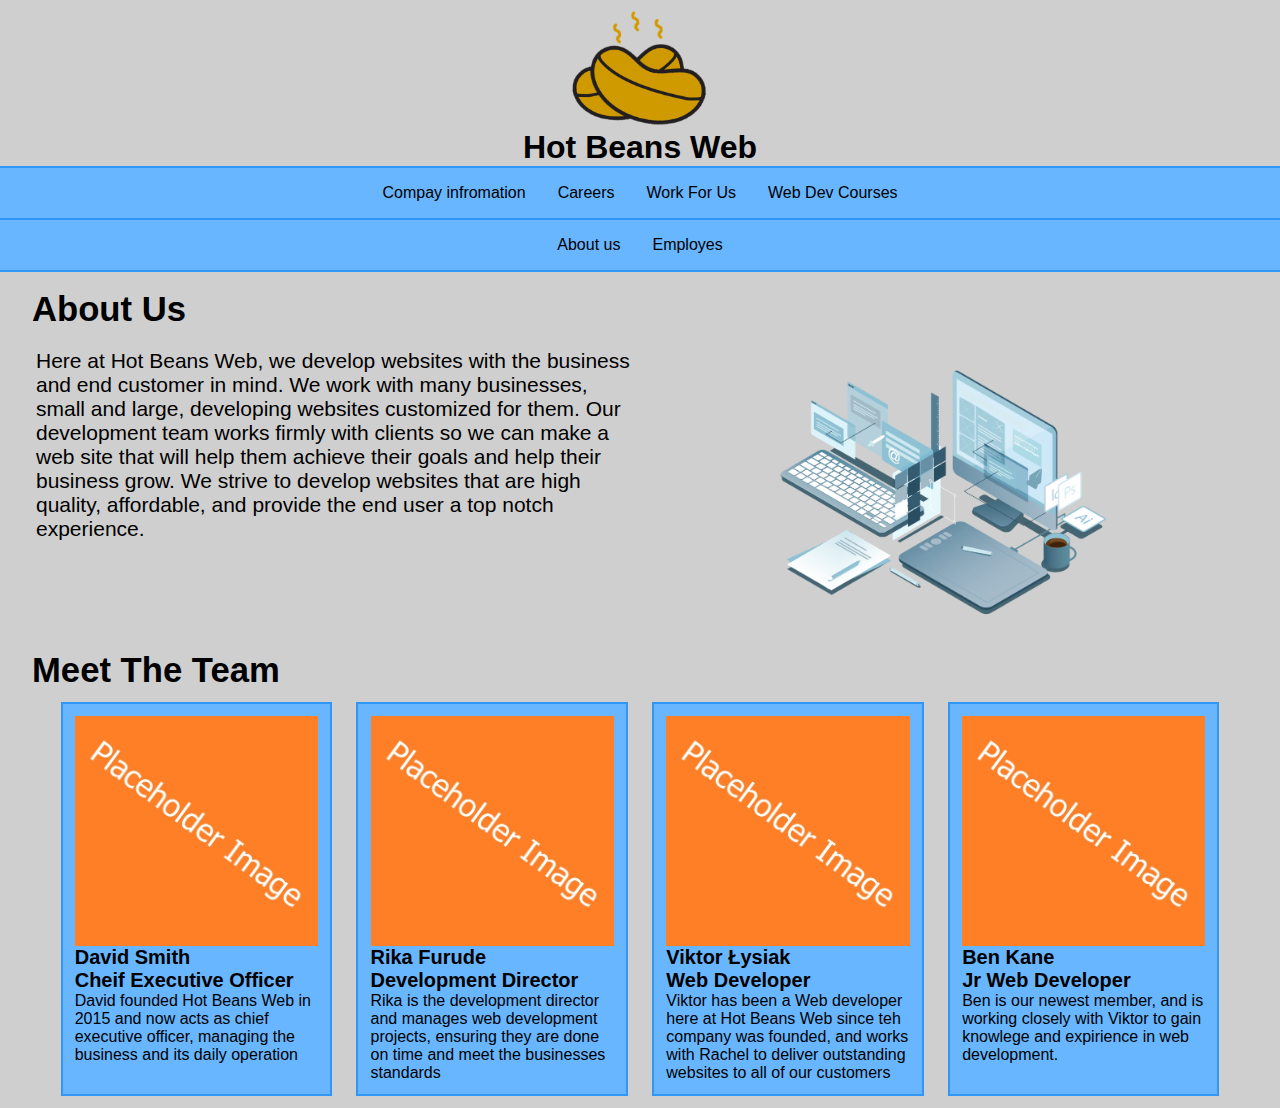
<file: index.html>
<html>
<head>

<title>About us</title> <!-- this is the title of the page that appears in the top tab -->
<link href = "style.css" rel = "stylesheet" type = "text/css">  <!-- this links the CSS to  the HTML-->

</head>


<body class="bgcol1"> <!-- This contains your website content -->

<header class = " mauto Dflex Jconc" > <!-- This contains your header/banner content -->
<img src ="./Assets/Eddited Icon.png" class="logo" alt = "Hot coffie beans logo">
<!-- src = the images location  -->
<!-- alt  = alternative description of the item in text format for accessiblity  -->
</header>
<h1 class="Title1">Hot Beans Web</h1>


<!--PAGES NAV--> <nav class = "Arial Dflex bgcol2 mobnav Jconc">
    <a href = "./index.html" class = "navlinks">
        <!-- a = anchor and used for links -->
        <!-- href = link that the person will be sent to -->
        <div class = "pad1">
        Compay infromation
        </div>
        </a>
        <a href = "./Careers.html" class = "navlinks">
        <!-- a = anchor and used for links -->
        <!-- href = link that the person will be sent to -->
        <div class = "pad1">
        Careers 
        </div>
        </a>
        <a href = "./Application.html" class = "navlinks">
        <!-- a = anchor and used for links -->
        <!-- href = link that the person will be sent to -->
        <div class = "pad1">
        Work For Us 
        </div>
        </a>
        <a href = "./WebsiteDevCources.html" class = "navlinks">
        <!-- a = anchor and used for links -->
        <!-- href = link that the person will be sent to -->
        <div class = "pad1">
        Web Dev Courses
        </div>
        </a>
        </nav>


<!--Sections NAV--> <nav class = "Arial Dflex bgcol3 Jconc navstick mobnav"><!-- This contains your navigation bar  -->

<!-- This is link 1 that goes to section1 -->
<a href = "#section1" class = "navlinks">
<!-- a = anchor and used for links -->
<!-- href = link that the person will be sent to -->
<div class = "pad1">
About us 
</div>
</a>
<!-- This is link 2 that goes to section2 -->
<a href = "#section2" class = "navlinks">
<!-- a = anchor and used for links -->
<!-- href = link that the person will be sent to -->
<div class = "pad1">
Employes 
</div>
</a>
</nav>

<br>
<!-- Content section 1 - About the company -->
<a id = "section1" clas = "ANCoffset">  </a> <!-- This is a name of the anchor tag for the bookmark which can be navigated to -->
<section class = "width95 bgcol1 mauto Dflex   fcol "><!-- This is a section of content  -->
<h1 class="Heading1">About Us</h1> <!-- heading for the section   -->
<div class="flex-container pad-TB">
    <div> <p class="Body3"> Here at Hot Beans Web, we develop websites with the business and end customer in mind. We work with many businesses, small and large, developing websites customized for them. Our development team works firmly with clients so we can make a web site that will help them achieve their goals and help their business grow.
        We strive to develop websites that are high quality, affordable, and provide the end user a top notch experience. </p> </div>
    <div> <img class="AU-img-A" src="./Assets/Wb.png" alt=""> </div>
</section>

<!-- Content section 2 - Employee profiles   -->
<a id = "section2" class = "ANCoffset"> </a> 
<section class = "width95 bgcol1 mauto Dflex   fcol"><!-- This is a section of content  -->
<h1 class="Heading1">Meet The Team</h1>
<div class="Profiles-row">  
    <div class="profile profile-mbl ">
        <img class="profile-img profile-img-mbl" src="./Assets/Orange_box.jpg">
        <div class="description">
            <h4 class="Heading1-5">David Smith</h4>
            <h5 class="Heading1-5">Cheif Executive Officer</h5>
            <p class="Body1">David founded Hot Beans Web in 2015 and now acts as chief executive officer, managing the business and its daily operation</p>
        </div>
    </div>
    <div class="profile profile-mbl " >
       <img class="profile-img profile-img-mbl" src="./Assets/Orange_box.jpg">
        <div class="description">
            <h4 class="Heading1-5">Rika Furude</h4>
            <h5 class="Heading1-5">Development Director</h5>
             <p class="Body1">Rika is the development director and manages web development projects, ensuring they are done on time and meet the businesses standards</p>
        </div>
    </div>
    <div class="profile profile-mbl">
        <img class="profile-img profile-img-mbl" src="./Assets/Orange_box.jpg">
        <div class="description">
            <h4 class="Heading1-5">Viktor Łysiak </h4>
            <h5 class="Heading1-5">Web Developer</h5>
             <p class="Body1">Viktor has been a Web developer here at Hot Beans Web since teh company was founded, and works with Rachel to deliver outstanding websites to all of our customers</p>
        </div>
    </div>
    <div class="profile profile-mbl">
    <img class="profile-img profile-img-mbl" src="./Assets/Orange_box.jpg">
        <div class="description">
            <h4 class="Heading1-5">Ben Kane</h4>
            <h5 class="Heading1-5">Jr Web Developer</h5>
             <p class="Body1">Ben is our newest member, and is working closely with Viktor to gain knowlege and expirience in web development. </p>
        </div>
    </div>
</div>



</p>
</section>
<footer class = "Dflex"><!-- This is a footer for the website-->
</footer>
</body>

</html>
</file>
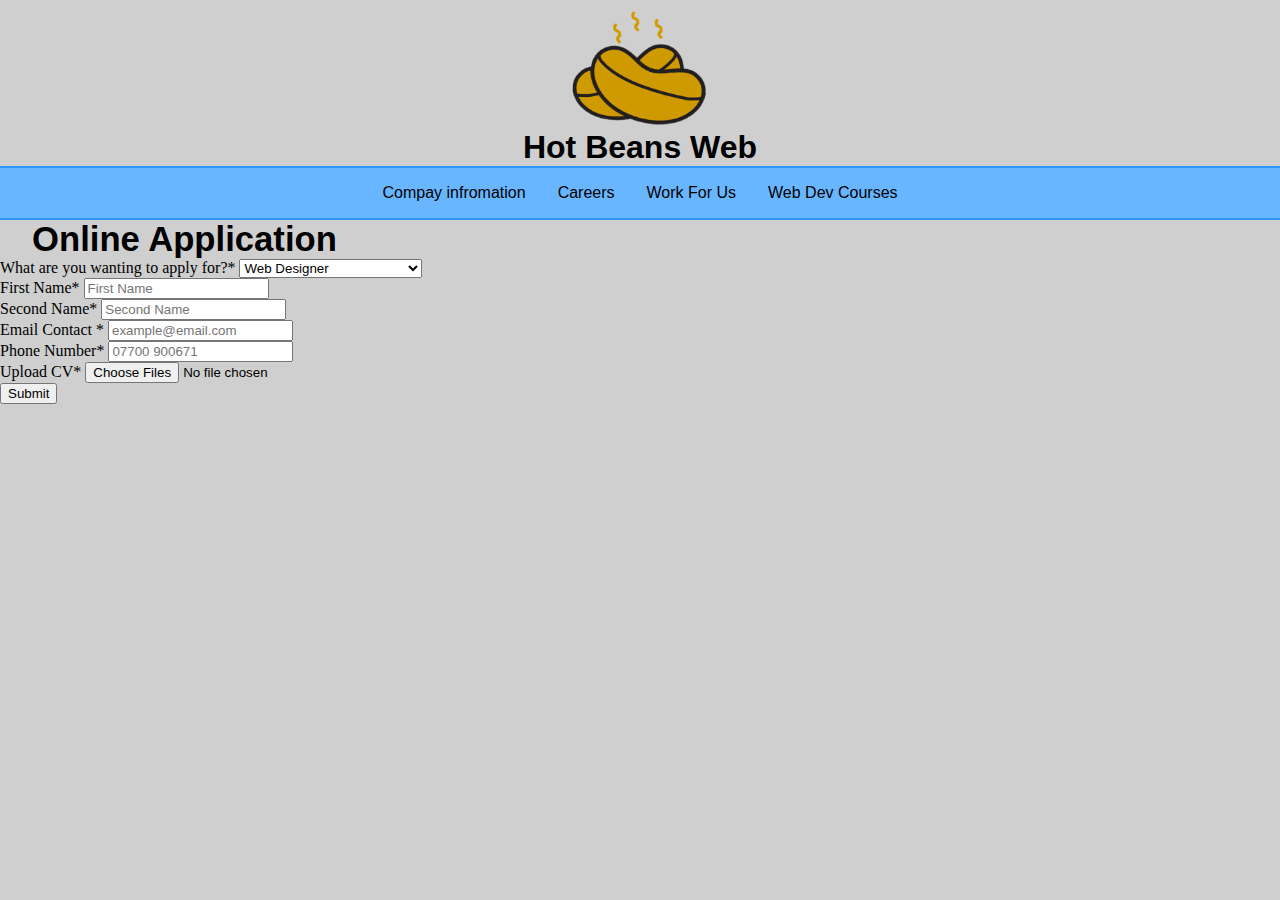
<file: Application.html>
<html>


<head>

<title>Applications</title> <!-- this is the title of the page that appears in the top tab -->
<link href = "style.css" rel = "stylesheet" type = "text/css">  <!-- this links the CSS to  the HTML-->
<!--Bootstrap to get the forum working-->
<link href="https://cdn.jsdelivr.net/npm/bootstrap@5.1.3/dist/css/bootstrap.min.css" rel="stylesheet" integrity="sha384-1BmE4kWBq78iYhFldvKuhfTAU6auU8tT94WrHftjDbrCEXSU1oBoqyl2QvZ6jIW3" crossorigin="anonymous">
<script src="https://cdn.jsdelivr.net/npm/bootstrap@5.1.3/dist/js/bootstrap.bundle.min.js" integrity="sha384-ka7Sk0Gln4gmtz2MlQnikT1wXgYsOg+OMhuP+IlRH9sENBO0LRn5q+8nbTov4+1p" crossorigin="anonymous"></script>
</head>


<body class="bgcol1">  <!-- This contains your website content -->

<header class = " mauto Dflex Jconc" > <!-- This contains your header/banner content -->
<img src ="./Assets/Eddited Icon.png" class="logo" alt = "Hot coffie beans logo">
<!-- src = the images location  -->
<!-- alt  = alternative description of the item in text format for accessiblity  -->
</header>
<h1 class="Title1">Hot Beans Web</h1>

<!--PAGES NAV--> <nav class = "Arial Dflex bgcol3 navstick mobnav Jconc">
    <a href = "./index.html" class = "navlinks">
        <!-- a = anchor and used for links -->
        <!-- href = link that the person will be sent to -->
        <div class = "pad1">
        Compay infromation
        </div>
        </a>
        <a href = "./Careers.html" class = "navlinks">
        <!-- a = anchor and used for links -->
        <!-- href = link that the person will be sent to -->
        <div class = "pad1">
        Careers 
        </div>
        </a>
        <a href = "./Application.html" class = "navlinks">
        <!-- a = anchor and used for links -->
        <!-- href = link that the person will be sent to -->
        <div class = "pad1">
        Work For Us 
        </div>
        </a>
        <a href = "./WebsiteDevCources.html" class = "navlinks">
        <!-- a = anchor and used for links -->
        <!-- href = link that the person will be sent to -->
        <div class = "pad1">
        Web Dev Courses
        </div>
        </a>
        </nav>

</nav>



<!-- Content section 2  -->
<a id = "section1" class = "ANCoffset"> </a> 
<section class = "width95 bgcol1 mauto Dflex fcol"><!-- This is a section of content  -->
<h1 class="Heading1">Online Application</h1>
</section>

<!-- Aplication Form   -->
<div class="rendered-form">
    <div class="formbuilder-select form-group field-select-1649508872573">
        <label for="select-1649508872573" class="formbuilder-select-label">What are you wanting to apply for?<span class="formbuilder-required">*</span></label>
        <select class="form-control" name="select-1649508872573" id="select-1649508872573" required="required" aria-required="true">
            <option value="Web Designer" selected="true" id="select-1649508872573-0">Web Designer</option>
            <option value="Web Developer - Back end" id="select-1649508872573-1">Web Developer - Back end</option>
            <option value="Web Developer - Front end" id="select-1649508872573-2">Web Developer - Front end</option>
            <option value="IT Technician" id="select-1649508872573-3">IT Technician</option>
        </select>
    </div>
    <div class="formbuilder-text form-group field-text-1649508816412">
        <label for="text-1649508816412" class="formbuilder-text-label">First Name<span class="formbuilder-required">*</span></label>
        <input type="text" placeholder="First Name" class="form-control" name="text-1649508816412" access="false" id="text-1649508816412" required="required" aria-required="true">
    </div>
    <div class="formbuilder-text form-group field-text-1649508838518">
        <label for="text-1649508838518" class="formbuilder-text-label">Second Name<span class="formbuilder-required">*</span></label>
        <input type="text" placeholder="Second Name" class="form-control" name="text-1649508838518" access="false" id="text-1649508838518" required="required" aria-required="true">
    </div>
    <div class="formbuilder-text form-group field-text-1649509015251">
        <label for="text-1649509015251" class="formbuilder-text-label">Email Contact&nbsp;<span class="formbuilder-required">*</span></label>
        <input type="text" placeholder="example@email.com" class="form-control" name="text-1649509015251" access="false" id="text-1649509015251" required="required" aria-required="true">
    </div>
    <div class="formbuilder-text form-group field-text-1649509052661">
        <label for="text-1649509052661" class="formbuilder-text-label">Phone Number<span class="formbuilder-required">*</span></label>
        <input type="text" placeholder="07700 900671" class="form-control" name="text-1649509052661" access="false" id="text-1649509052661" required="required" aria-required="true">
    </div>
    <div class="formbuilder-file form-group field-file-1649509139703">
        <label for="file-1649509139703" class="formbuilder-file-label">Upload CV<span class="formbuilder-required">*</span></label>
        <input type="file" class="form-control" name="file-1649509139703" access="false" multiple="false" id="file-1649509139703" required="required" aria-required="true">
    </div>
    <div class="formbuilder-button form-group field-button-1649509197378">
        <button type="submit" class="btn-primary btn" name="button-1649509197378" access="false" id="button-1649509197378">Submit</button>
    </div>
</div>
<!-- Aplication Form  end  -->

<!--I havve no idea why its throwing errors even though it works fine please help me-->

<footer class = "Dflex"><!-- This is a footer for the website-->
</footer>


</body>
</html>
</file>
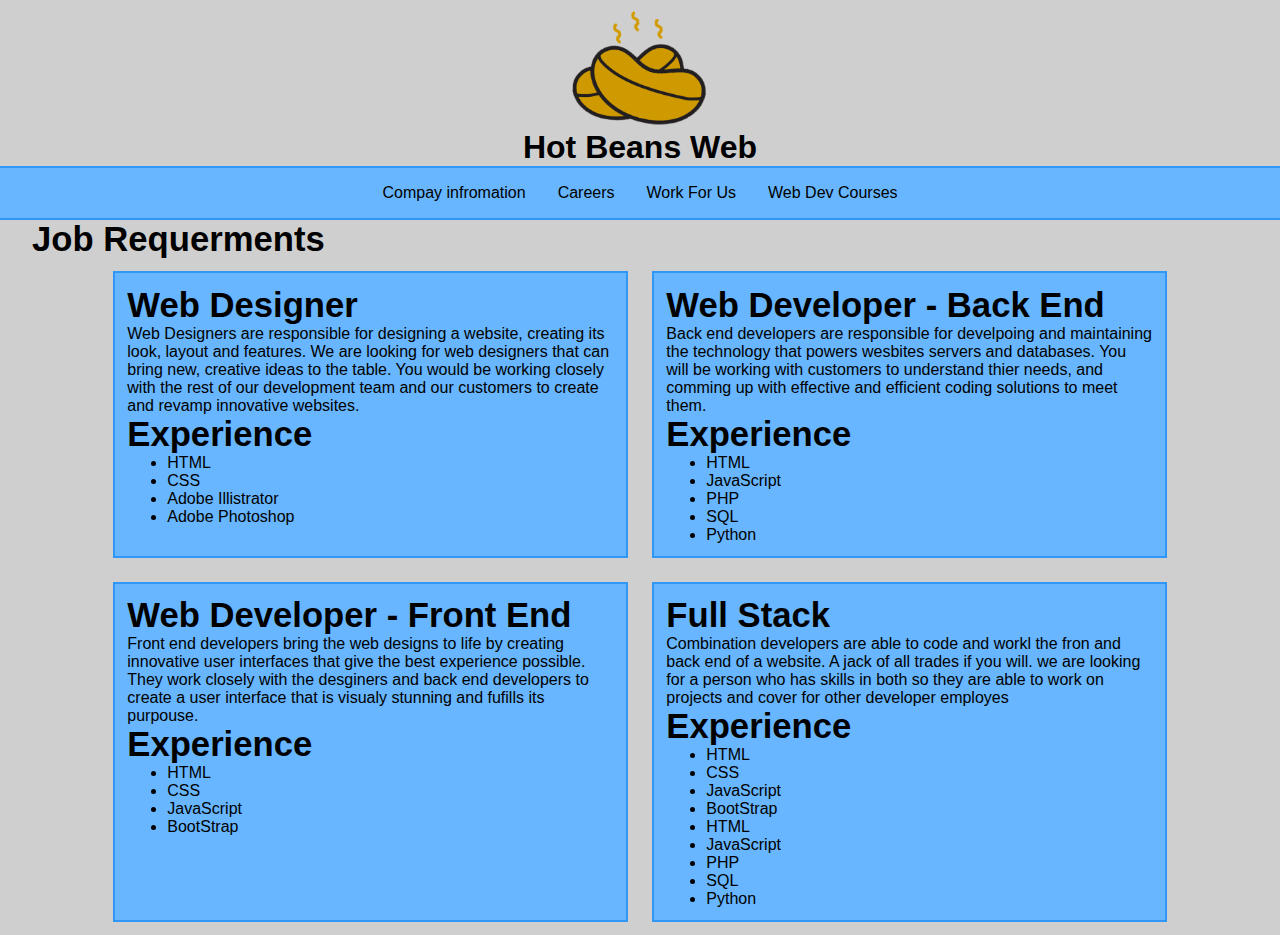
<file: Careers.html>
<html>


<head>

<title>Careers</title> <!-- this is the title of the page that appears in the top tab -->
<link href = "style.css" rel = "stylesheet" type = "text/css">  <!-- this links the CSS to  the HTML-->
<!--Bootstrap to get the forum working-->
<link href="https://cdn.jsdelivr.net/npm/bootstrap@5.1.3/dist/css/bootstrap.min.css" rel="stylesheet" integrity="sha384-1BmE4kWBq78iYhFldvKuhfTAU6auU8tT94WrHftjDbrCEXSU1oBoqyl2QvZ6jIW3" crossorigin="anonymous">
<script src="https://cdn.jsdelivr.net/npm/bootstrap@5.1.3/dist/js/bootstrap.bundle.min.js" integrity="sha384-ka7Sk0Gln4gmtz2MlQnikT1wXgYsOg+OMhuP+IlRH9sENBO0LRn5q+8nbTov4+1p" crossorigin="anonymous"></script>
</head>


<body class="bgcol1">  <!-- This contains your website content -->

<header class = " mauto Dflex Jconc" > <!-- This contains your header/banner content -->
<img src ="./Assets/Eddited Icon.png" class="logo" alt = "Hot coffie beans logo">
<!-- src = the images location  -->
<!-- alt  = alternative description of the item in text format for accessiblity  -->
</header>
<h1 class="Title1">Hot Beans Web</h1>

<!--PAGES NAV--> <nav class = "Arial Dflex bgcol3 navstick mobnav Jconc">
    <a href = "./index.html" class = "navlinks">
        <!-- a = anchor and used for links -->
        <!-- href = link that the person will be sent to -->
        <div class = "pad1">
        Compay infromation
        </div>
        </a>
        <a href = "./Careers.html" class = "navlinks">
        <!-- a = anchor and used for links -->
        <!-- href = link that the person will be sent to -->
        <div class = "pad1">
        Careers 
        </div>
        </a>
        <a href = "./Application.html" class = "navlinks">
        <!-- a = anchor and used for links -->
        <!-- href = link that the person will be sent to -->
        <div class = "pad1">
        Work For Us
        </div>
        </a>
        <a href = "./WebsiteDevCources.html" class = "navlinks">
        <!-- a = anchor and used for links -->
        <!-- href = link that the person will be sent to -->
        <div class = "pad1">
        Web Dev Courses
        </div>
        </a>
        </nav>

</nav>

<!-- Content section 1  -->
<a id = "section1" class = "ANCoffset">  </a> <!-- This is a name of the anchor tag for the bookmark which can be navigated to -->
<section class = "width95 bgcol1 mauto Dflex  fcol "><!-- This is a section of content  -->
<h1 class="Heading1">Job Requerments </h1> <!-- heading for the section   -->
<div class="Profiles-row">  
    <div class="Jobs Jobs-mbl ">
        <div class="description">
            <h4 class="Heading1">Web Designer</h4>
            <p class="Body1">Web Designers are responsible for designing a website, creating its look, layout and features. We are looking for web designers that can bring new, creative ideas to the table. You would be working closely with the rest of our development team and our customers to create and revamp innovative websites.</p>
            <h5 class="Heading1">Experience</h4>
                <ul>
                    <li class="Body1">HTML</li>
                    <li class="Body1">CSS</li>
                    <li class="Body1">Adobe Illistrator</li>
                    <li class="Body1">Adobe Photoshop</li>
                  </ul>
        </div>
    </div>
    <div class="Jobs Jobs-mbl " >
        <div class="description">
            <h4 class="Heading1"> Web Developer - Back End</h4>
            <p class="Body1">Back end developers are responsible for develpoing and maintaining the technology that powers wesbites servers and databases. You will be working with customers to understand thier needs, and comming up with effective and efficient coding solutions to meet them.</p>
            <h5 class="Heading1">Experience</h4>
                <ul>
                    <li class="Body1">HTML</li>
                    <li class="Body1">JavaScript</li>
                    <li class="Body1">PHP </li>
                    <li class="Body1">SQL</li>
                    <li class="Body1">Python</li>
                  </ul>
        </div>
    </div>
    <div class="Jobs Jobs-mbl ">
        <div class="description">
            <h4 class="Heading1">Web Developer - Front End </h4>
            <p class="Body1">Front end developers bring the web designs to life by creating innovative user interfaces that give the best experience possible. They work closely with the desginers and back end developers to create a user interface that is visualy stunning and fufills its purpouse.

            </p>
            <h5 class="Heading1">Experience</h4>
                <ul>
                    <li class="Body1">HTML</li>
                    <li class="Body1">CSS</li>
                    <li class="Body1">JavaScript </li>
                    <li class="Body1">BootStrap</li>
                  </ul>
        </div>
    </div>
    <div class="Jobs Jobs-mbl ">
        <div class="description">
            <h4 class="Heading1">Full Stack</h4>
            <p class="Body1">Combination developers are able to code and workl the fron and back end of a website. A jack of all trades if you will. we are looking for a person who has skills in both so they are able to work on projects and cover for other developer employes  </p>
            <h5 class="Heading1">Experience</h4>
                <ul>
                    <li class="Body1">HTML</li>
                    <li class="Body1">CSS</li>
                    <li class="Body1">JavaScript </li>
                    <li class="Body1">BootStrap</li>
                    <li class="Body1">HTML</li>
                    <li class="Body1">JavaScript</li>
                    <li class="Body1">PHP </li>
                    <li class="Body1">SQL</li>
                    <li class="Body1">Python</li>
                  </ul>
                              
        </div>
    </div>
</div>
</section>
<footer class = "Dflex"><!-- This is a footer for the website-->
</footer>


</body>
</html>
</file>
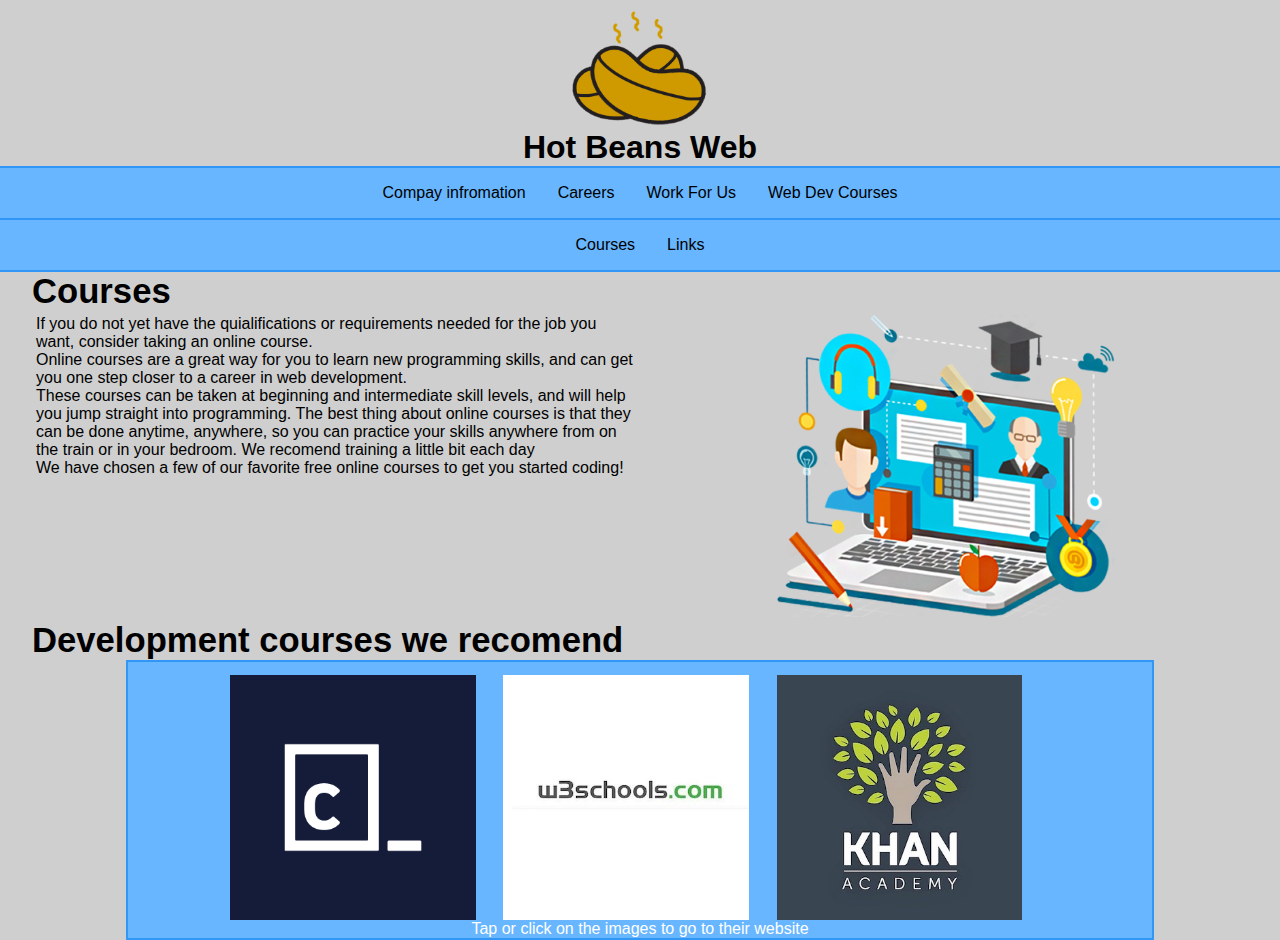
<file: WebsiteDevCources.html>
<html>


<head>

<title>Website Development Courses</title> <!-- this is the title of the page that appears in the top tab -->
<link href = "style.css" rel = "stylesheet" type = "text/css">  <!-- this links the CSS to  the HTML-->

</head>


<body class="bgcol1">  <!-- This contains your website content -->

<header class = " mauto Dflex Jconc" > <!-- This contains your header/banner content -->
<img src ="./Assets/Eddited Icon.png" class="logo" alt = "Hot coffie beans logo">
<!-- src = the images location  -->
<!-- alt  = alternative description of the item in text format for accessiblity  -->
</header>
<h1 class="Title1">Hot Beans Web</h1>


<!--PAGES NAV--> <nav class = "Arial Dflex bgcol2 mobnav Jconc">
  <a href = "./index.html" class = "navlinks">
    <!-- a = anchor and used for links -->
    <!-- href = link that the person will be sent to -->
    <div class = "pad1">
    Compay infromation
    </div>
    </a>
    <a href = "./Careers.html" class = "navlinks">
    <!-- a = anchor and used for links -->
    <!-- href = link that the person will be sent to -->
    <div class = "pad1">
    Careers 
    </div>
    </a>
    <a href = "./Application.html" class = "navlinks">
    <!-- a = anchor and used for links -->
    <!-- href = link that the person will be sent to -->
    <div class = "pad1">
    Work For Us 
    </div>
    </a>
    <a href = "./WebsiteDevCources.html" class = "navlinks">
    <!-- a = anchor and used for links -->
    <!-- href = link that the person will be sent to -->
    <div class = "pad1">
    Web Dev Courses
    </div>
    </a>
    </nav>


<!--Sections NAV--> <nav class = "Arial  Dflex bgcol3 Jconc navstick mobnav"><!-- This contains your navigation bar  -->
 
  <!-- This is link 1 that goes to section1 -->
 <!--  -->
<!--  -->
<a href = "#section1" class = "navlinks">
<!-- a = anchor and used for links -->
<!-- href = link that the person will be sent to -->
<div class = "pad1">
Courses 
</div>
</a>


 <!-- This is link 2 that goes to section2 -->
 <!--  -->
<!--  -->
<a href = "#section2" class = "navlinks">
<!-- a = anchor and used for links -->
<!-- href = link that the person will be sent to -->
<div class = "pad1">
Links 
</div>
</a>
</nav>
<!-- Content section 1  -->
<a id = "section1" class = "ANCoffset"> </a> 
<section class = "width95 bgcol1 mauto Dflex height10 fcol"><!-- This is a section of content  -->
<h1 class="Heading1">Courses</h1>                                     
   <div class="flex-container">
    <div> 
      <p class="Body1"> If you do not yet have the quialifications or requirements needed for the job you want, consider taking an online course.</p>
      <p class="Body1"> Online courses are a great way for you to learn new programming skills, and can get you one step closer to a career in web development.</p>
      <p class="Body1"> These courses can be taken at beginning and intermediate skill levels, and will help you jump straight into programming. The best thing about 
      online courses is that they can be done anytime, anywhere, so you can practice your skills anywhere from on the train or in your bedroom. We recomend training a little bit each day </p>
     <p class="Body1">We have chosen a few of our favorite free online courses to get you started coding! </p> </div>
    <div> <img class="AU-img-A" src="./Assets/courses_img.png"> </div>
  </div>
</section>

<!-- Content section 2  -->
<a id = "section2" class = "ANCoffset">  </a> <!-- This is a name of the anchor tag for the bookmark which can be navigated to -->
<section class = "width95 bgcol1 mauto Dflex height10 fcol "><!-- This is a section of content  -->
<h1 class="Heading1">Development courses we recomend</h1> <!-- heading for the section   -->
<div class="pad01"></div>
<div class="Courses-bottom">
  <div class="Courses-links">
      <a href="https://www.codecademy.com/"><img src="./Assets/Codeacadamy.png"></a>
      <a href="https://www.w3schools.com"><img src="./Assets/W3Schools.jpg"></a>
      <a href="https://www.khanacademy.org/"><img src="./Assets/khanacademy.jpg"></a>
  </div>
  <p class="Body2">Tap or click on the images to go to their website</p>
</div>
</div>  
</section>
<footer class = "Dflex"><!-- This is a footer for the website-->
</footer>
</body>

</html>
</file>
<file: style.css>
/* this is a comment */
/* This page will contain the styling items for your page */
/*    */
*   /*  the use of * means all and will affect the whole page*/
{
	margin: 0; /* remove the margin from the whole page*/
}

/*Image reziers*/ 
.logo{
	width: 9rem;
	height: auto;
}

.AU-img-A{
height: auto;
width: 22rem;
display: block;
margin-left: auto;
margin-right: auto;
}

.AU-img-B{
height: auto;
width: 400rem;
display: block;
margin-left: auto;
margin-right: auto;
}

.AU-img-C{
	height: auto;
	width: 20rem;
	display: block;
	margin-left: auto;
	margin-right: auto;
	float: left;
	}

/*padding*/ 
.pad-TB{
	padding-top: 1rem;
	padding-bottom: 1rem;
	
}
.pad01{
	padding-top: 0.5rem;
}
.pad1 /*  this will contain the padding setting for the page*/
/*  . creates a class which can be attached to any item */
{
	padding:1rem;
}
.pad2 /*  this will contain the padding setting for the page*/
/*  . creates a class which can be attached to any item */
{
	padding:1.5rem; /* rem allows the page to adjust */
}
.pad3 /*  this will contain the padding setting for the page*/
/*  . creates a class which can be attached to any item */
{
	padding:2rem;
}
.width100/*this will contain the width setting for the page for full page*/
{
	width:100%; 
}
.width95/*this will contain the width setting for  80% of the page*/
{
	width:95%; 
}
.width80/*this will contain the width setting for  80% of the page*/
{
	width:80%; 
}
.mauto /*this will contain the margin setting for the page*/
{
	margin:0 auto;
}
.bgcol1
{
	background-color: rgb(207, 207, 207)
}
.bgcol2
{
	background-color: rgb(103, 182, 255);
	border-top: 2px solid rgb(48, 151, 247);
}
.bgcol3 /* for the sections nav*/
{
	background-color: rgb(103, 182, 255);
	border-top: 2px solid rgb(48, 151, 247);
	border-bottom: 2px solid rgb(48, 151, 247);
}



.Dflex  /* this will store the flex features */
 /* D = display flex is the feature */
{
	display:flex; 
}
.Jconc /* Justification to center  */
{
	justify-content:center;
}
.JconSE /* Justification to spaced evenly  */
{
	justify-content:space-evenly;
}
.frow /* set the flex to row  */
{
	flex-direction:row;
}
.fcol /* set the flex to column  */
{
	flex-direction:column;
}


.navlinks /* set the styles for any link text  */
{
	text-decoration:none;
	color:#000000;
}

.navlinks:hover /* sets the hover effect for each item in the navigation bar */
{
	/* creates a gradient background from white to black */
	background:linear-gradient(to right,rgb(250, 194, 11), rgba(193,214,198,0));
	
}

.height1 /*this will control the height being set to 100%  */
{
	height:50vh;   /*vh = view height which will cover only the available space */
}

.navstick /* This will set the navigation bar to stick to the top of the page  */
{
	position:sticky; /*sets the sticky bar */
	top:0px; /* stick to the top of the page */
	z-index:1; /* This is the z direction of the webpage (the direction towards the user)*/
	
}

.ANCoffset /*the offset for our page anchor scroll */
{
	position:relative; /*allow items to move around the page relative to one another */
	top: -50px; /*make the nav bar 50px above the anchor */
	visibility:hidden; /*make it invisible */
}

.flex-container {
    display: flex;
	float: left;
	text-align: left;
    border: 2px rgba(255, 0, 0, 0) solid;
}
.flex-container > * {
    width: 50%;
	float: left;
	text-align: left;
    border: 2px rgba(0, 162, 255, 0) solid;
}


/* TEXT FORMATING CLASSES */
.Title1{
	font-family: Arial, Helvetica, sans-serif;
	text-align: center;
}
.Heading1{
	font-family: Arial, Helvetica, sans-serif;
	font-size: 26pt;
}
.Heading1-5{
	font-family: Arial, Helvetica, sans-serif;
	font-size: 15pt;
}
.Body1{
	font-family: Arial, Helvetica, sans-serif;
}

.Body2{
	font-family: Arial, Helvetica, sans-serif;
	color: white;
	text-align:center;
}
.Body3{
	font-family: Arial, Helvetica, sans-serif;
	font-size: 21px ;
}
.Arial{font-family: Arial, Helvetica, sans-serif;}


 /*Profiles*/
 .Profiles { 
	margin-top: 10%;
}
.Profiles h4{
	font-size: 120%;
	margin: 2%;
}
.Profiles h5{
	font-size: 100%;
	margin :1%;
}
.head{
	text-align: center
}

.Profiles-row{
	display:flex;
	flex-direction: row;
	flex-wrap: wrap;
	justify-content: center;
	width: 100%;
	
	
}
.profile{
	width: 20%;
	background-color: rgb(103, 182, 255);
	border: 2px solid rgb(48, 151, 247);
	padding: 1%;
	margin: 1%
}
.Jobs{
	width: 40%;
	background-color: rgb(103, 182, 255);
	border: 2px solid rgb(48, 151, 247);
	padding: 1%;
	margin: 1%
}
.profile-img{
	width: 100%;
}

/*Courses*/
.Courses{
margin-top: 10%;
}
.Courses h1{
margin-left :10%;
}
.Courses p{
margin-left: 10%;
}
.Courses-top h2{
 margin-left: 10%;
}   
.Courses-bottom{
position: absolute;
left: 50%;
transform: translate(-50%);
width: 80%;
margin-top: 3%;
padding-top: 1%;
background-color: rgb(103, 182, 255);
border: 2px solid rgb(48, 151, 247);
}  
.Courses-bottom h2{
padding-left: 7%;
}
.Courses-top img{
float: right;
width: 500px;
margin-right: 10%;
padding-top: 3%;
}

.Courses-links{
display: flex;
flex-direction: row;
justify-content: center;
width: 80%;
margin-left: 10%;
}
.Courses-links img{
width: 90%;
}


/*////////////////////////////////////////////////////*/
/*////////////////////////////////////////////////////*/    
/*//////This section is for media Queries ////////////*/   
/*//////They should always be at the bottom///////////*/    
/*////////////////////////////////////////////////////*/
/*////////////////////////////////////////////////////*/

/*This section allows you to test the users device and */ 
/*Adjust your site appropriately i.e for desktop or mobile */    

/**/

@media  all and (max-width:900px) {
.Jobs-mbl{
	width: 90%;
	background-color: rgb(103, 182, 255);
	border: 2px solid rgb(48, 151, 247);
	padding: 1%;
	margin: 1%
}

}

@media  all and (max-width:800px)
/*@media declares a media query  all = all devices, screen = screen size*/
/*we then declare break points which are the activation sizes for the query i.e scren size*/ 
{/*If it is mobile */
	.bgcol1
	{
		background-color: rgb(207, 207, 207);/*set the colour to a horrible purple */
	}
	.width80/*If it is mobile make the size 100% of the page*/
	{
		width:100%; 
	}
	.mobnav
	{
		flex-direction:column;
		text-align:center;
		background-color: rgb(103, 182, 255);
		
	}

	.profile-mbl{
		width: 90%;
		background-color: rgb(103, 182, 255);
		border: 2px solid rgb(48, 151, 247);
		padding: 1%;
		margin: 1%
	}	

	.profile-img-mbl
	{
	width: 100%;
	}
	
}
</file>
